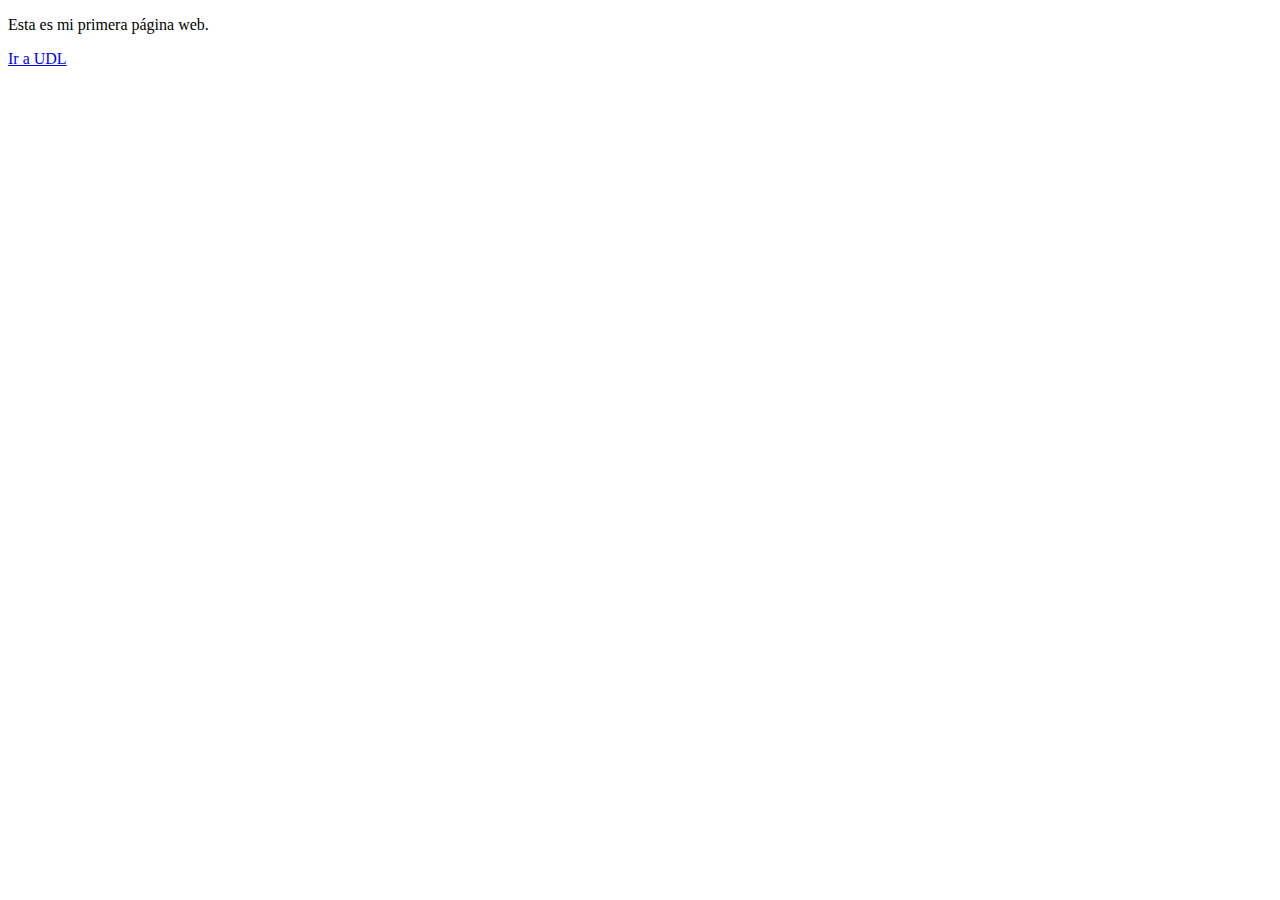
<file: index.html>
<!DOCTYPE html>
<html lang="en">
<head>
    <meta charset="UTF-8">
    <meta name="viewport" content="width=device-width, initial-scale=1.0">
    <title>Document</title>
</head>
<body>
    <p>Esta es mi primera página web.</p>
    <a href="https://www.universidaddeleon.edu.mx">Ir a UDL</a>
</body>
</html>
</file>
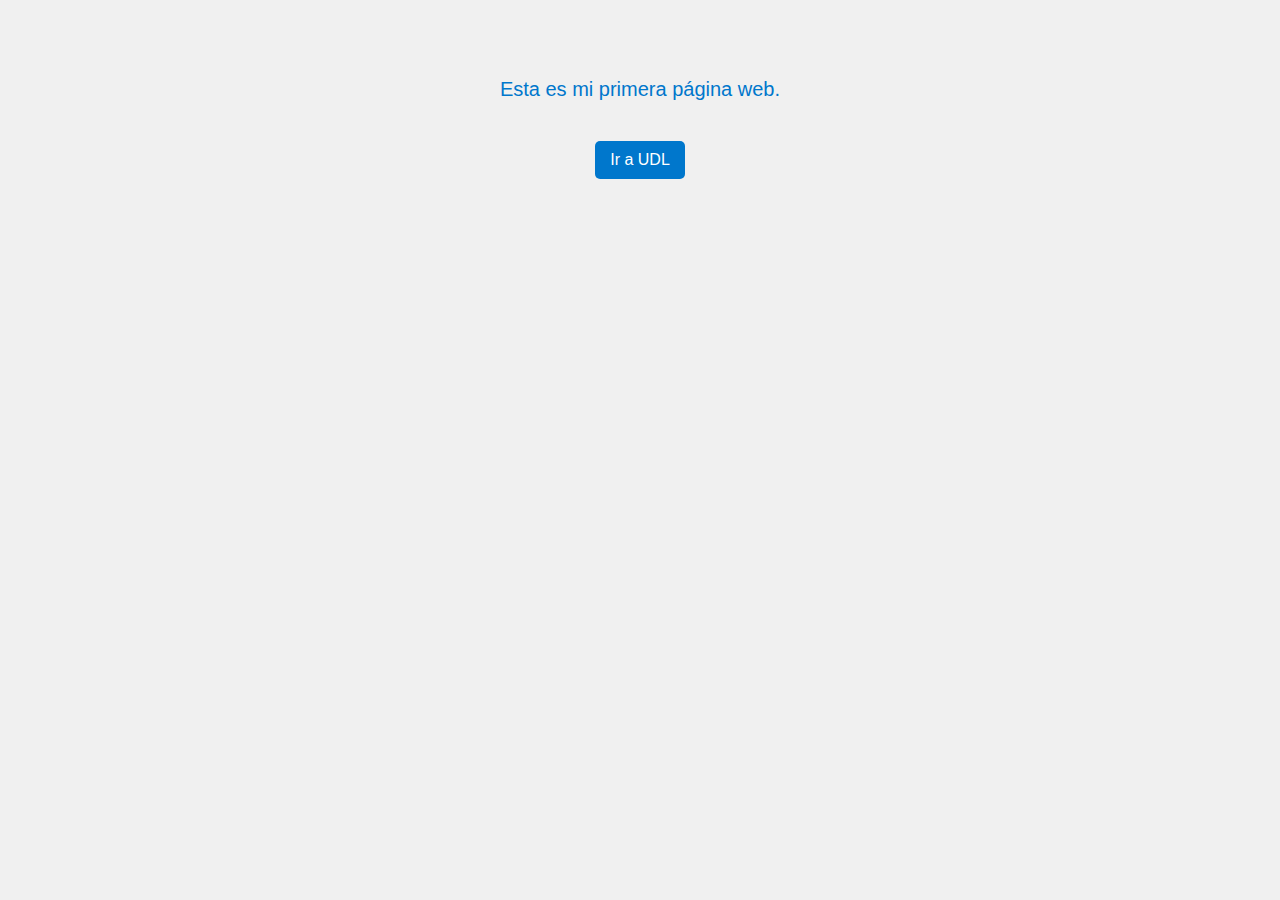
<file: index_css.html>
<!DOCTYPE html>
<html lang="es">
<head>
    <meta charset="UTF-8">
    <meta name="viewport" content="width=device-width, initial-scale=1.0">
    <title>Mi primera página con CSS</title>

    <!-- Enlace al archivo CSS externo -->
    <link rel="stylesheet" href="estilos.css">
</head>
<body>
    <p>Esta es mi primera página web.</p>
    <a href="https://www.universidaddeleon.edu.mx" target="_blank">Ir a UDL</a>
</body>
</html>
</file>
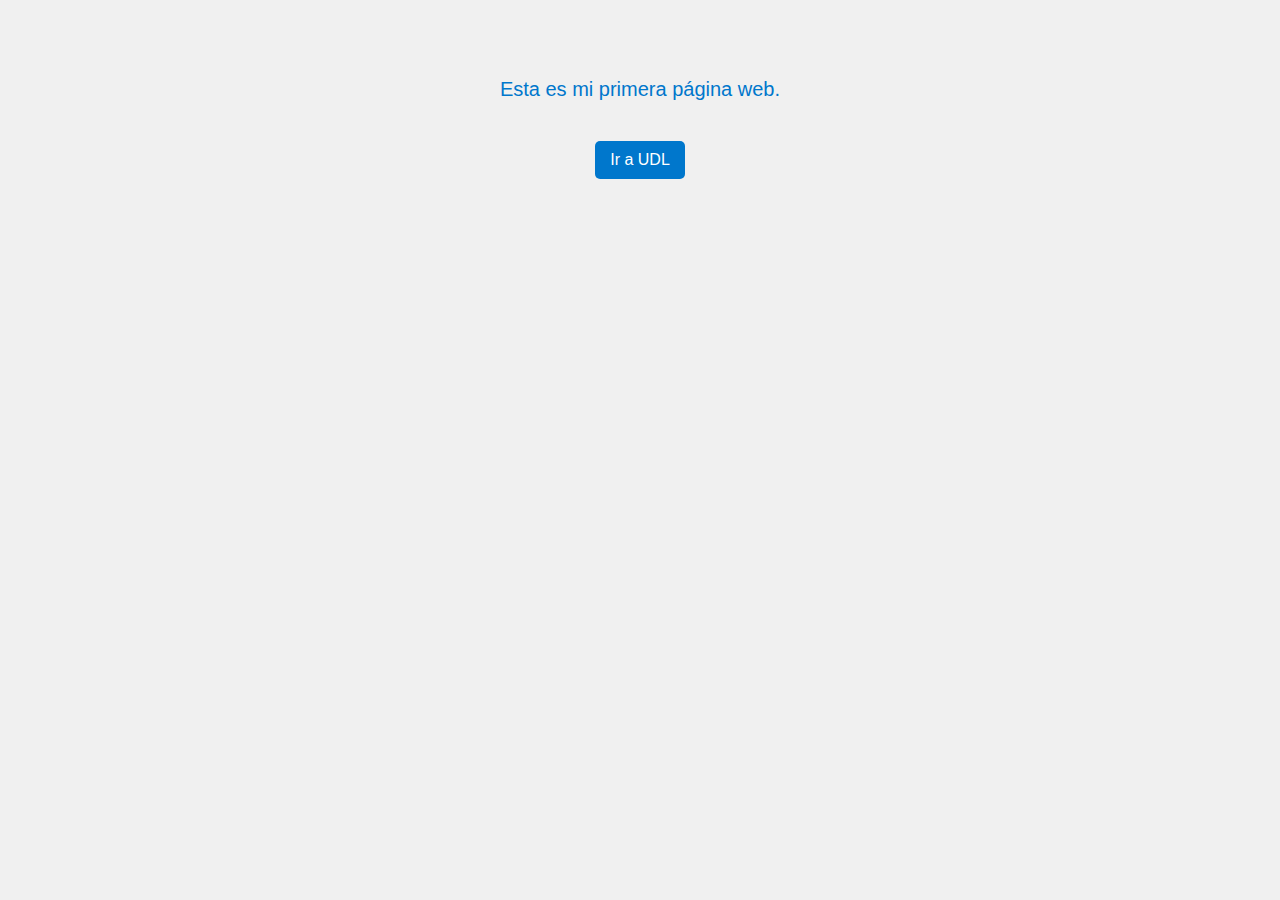
<file: index_mejorado.html>
<!DOCTYPE html>
<html lang="es">
<head>
    <meta charset="UTF-8">
    <meta name="viewport" content="width=device-width, initial-scale=1.0">
    <title>Mi primera página con CSS</title>

    <!-- CSS Interno -->
    <style>
        body {
            background-color: #f0f0f0;
            font-family: Arial, sans-serif;
            color: #333;
            text-align: center;
            padding: 50px;
        }

        p {
            font-size: 20px;
            color: #0077cc;
        }

        a {
            display: inline-block;
            margin-top: 20px;
            padding: 10px 15px;
            background-color: #0077cc;
            color: white;
            text-decoration: none;
            border-radius: 5px;
        }

        a:hover {
            background-color: #005fa3;
        }
    </style>
</head>
<body>
    <p>Esta es mi primera página web.</p>
    <a href="https://www.universidaddeleon.edu.mx" target="_blank">Ir a UDL</a>
</body>
</html>
</file>
<file: estilos.css>
/* Fondo y estilo general del cuerpo */
body {
    background-color: #f0f0f0;
    font-family: Arial, sans-serif;
    color: #333;
    text-align: center;
    padding: 50px;
}

p {
    font-size: 20px;
    color: #0077cc;
}

a {
    display: inline-block;
    margin-top: 20px;
    padding: 10px 15px;
    background-color: #0077cc;
    color: white;
    text-decoration: none;
    border-radius: 5px;
}

a:hover {
    background-color: #005fa3;
}
</file>
